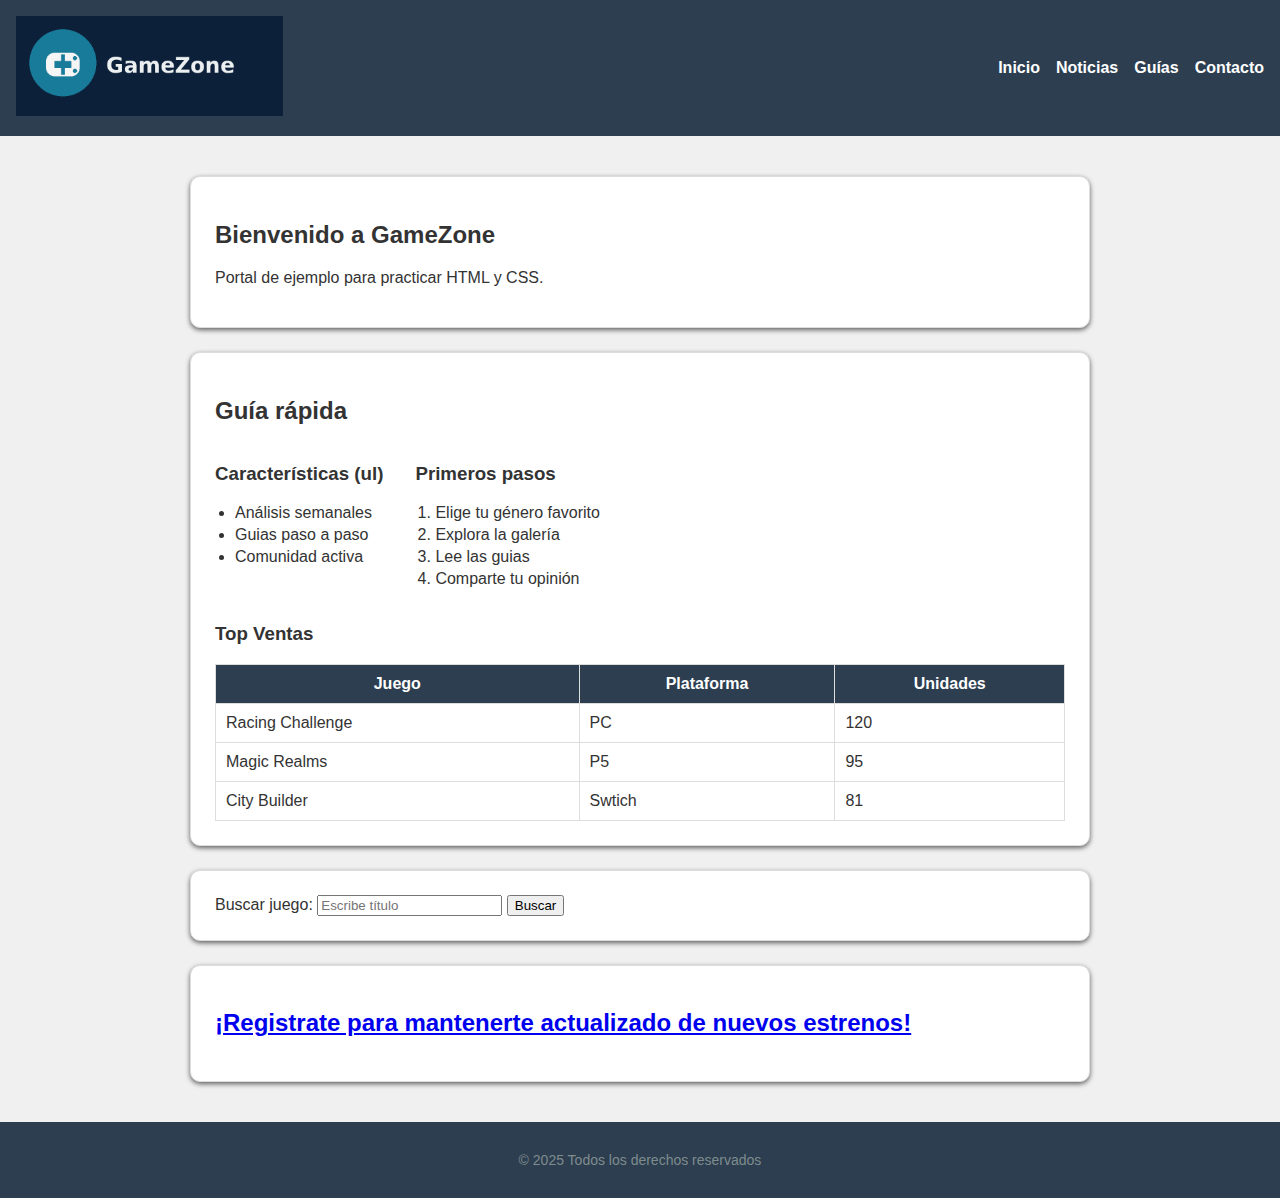
<file: index.html>
<!DOCTYPE html>
<html lang="en">
<head>
    <meta charset="UTF-8">
    <meta name="viewport" content="width=device-width, initial-scale=1.0">
    <meta name="description" content="Pagina web de videojuegos">
    <link rel="stylesheet" href="estilos.css">
    <title>GameZone</title>
</head>
<body>
    <header class="cabecera">

        <!-- Logo/Marca de la página -->
        <div class="brand">
            <img class="logo" src="imagenes/gamezone-logo.png" alt="Logo de GameZone">
            <!-- <h1 class="titulo">GameZone</h1> -->
        </div>

        <!-- Menu de Navegacion -->
        <nav class="navegacion">
            <ul class="menu">
                <li><a href="index.html">Inicio</a></li>
                <li><a href="a">Noticias</a></li>
                <li><a href="a">Guías</a></li>
                <li><a href="pages/contacto/contacto.html">Contacto</a></li>
            </ul>
        </nav>
    </header>

    <main id="contenido-principal">
        <section class="intro tarjeta">
            <h2>Bienvenido a GameZone</h2>
            <p>Portal de ejemplo para practicar HTML y CSS.</p>
        </section>

        <section class="listas-y-tabla tarjeta">
            <h2>Guía rápida</h2>

            <div class="listas">
                <div>
                    <h3>Características (ul)</h3>
                    <ul class="lista">
                        <li>Análisis semanales</li>
                        <li>Guias paso a paso</li>
                        <li>Comunidad activa</li>
                    </ul>
                </div>
                <div>
                    <h3>Primeros pasos</h3>
                    <ol class="lista">
                        <li>Elige tu género favorito</li>
                        <li>Explora la galería</li>
                        <li>Lee las guias</li>
                        <li>Comparte tu opinión</li>
                    </ol>
                </div>
            </div>

            <h3>Top Ventas</h3>
            <table class="tabla">
                <thead>
                    <tr>
                        <th>Juego</th>
                        <th>Plataforma</th>
                        <th>Unidades</th>
                    </tr>
                </thead>
                <tbody>
                    <tr>
                        <td>Racing Challenge</td>
                        <td>PC</td>
                        <td>120</td>
                    </tr>
                    <tr>
                        <td>Magic Realms</td>
                        <td>P5</td>
                        <td>95</td>
                    </tr>
                    <tr>
                        <td>City Builder</td>
                        <td>Swtich</td>
                        <td>81</td>
                    </tr>
                </tbody>
            </table>
        </section>
        <!-- Formularios -->
        <section class="tarjeta">
            <form name="buscar" action="buscar.html" method="get">
                <label for="busqueda">Buscar juego:</label>
                <input type="search" name="busqueda" id="busqueda"
                placeholder="Escribe título" required>
                <button type="submit">Buscar</button>
            </form>
        </section>

        <!-- Formulario de registro -->
        <section class="tarjeta">
            <h2><a href="pages/formulario/formulario.html">¡Registrate para mantenerte actualizado de nuevos estrenos!</a></h2>
        </section>
    </main>

    <footer class="pie">
        <p>&copy; 2025 Todos los derechos reservados</p>
    </footer>
</body>
</html>
</file>
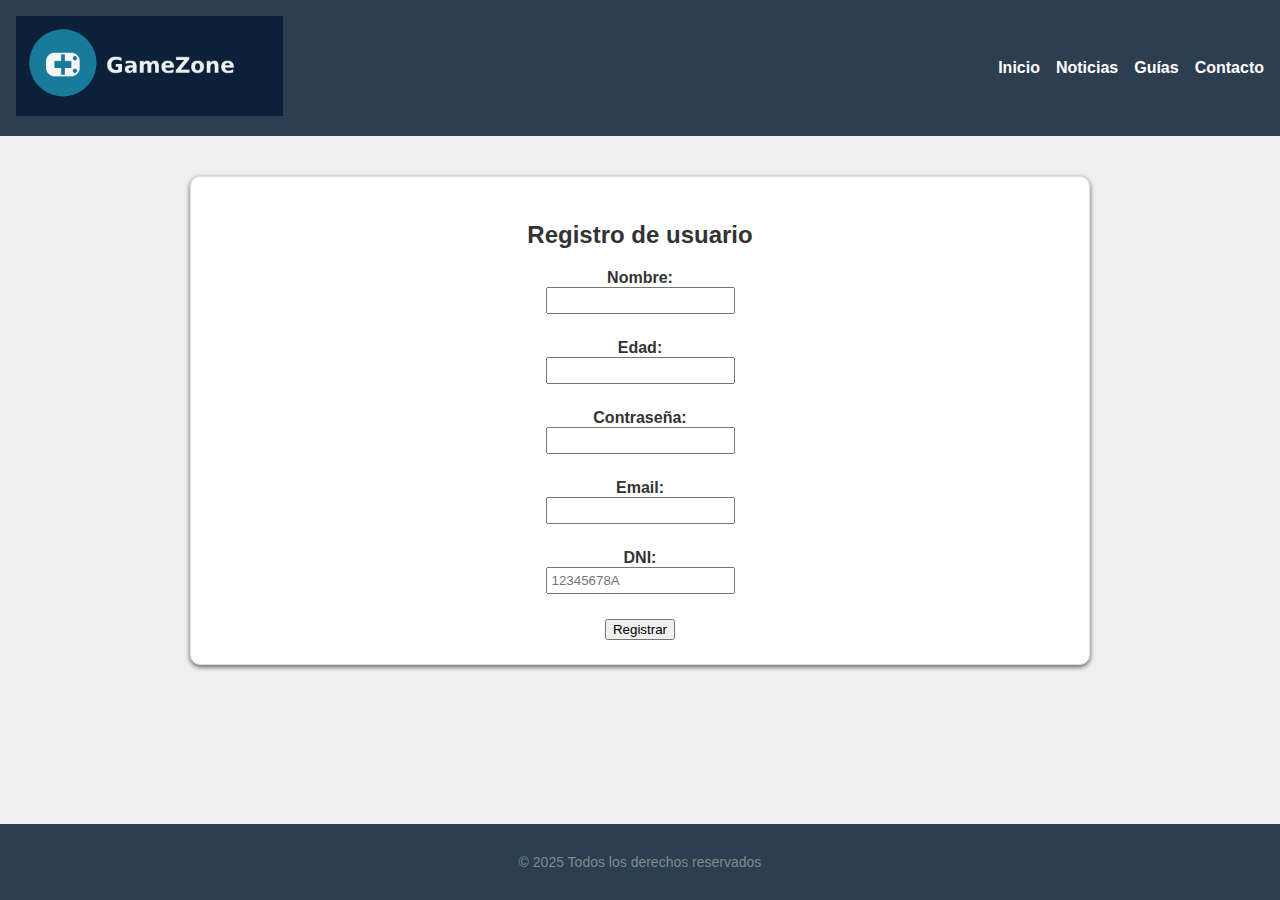
<file: pages/formulario.html>
<!DOCTYPE html>
<html lang="en">
    <head>
        <meta charset="UTF-8">
        <meta name="viewport" content="width=device-width, initial-scale=1.0">
        <meta name="description" content="Pagina web de videojuegos">
        <link rel="stylesheet" href="estilo-formulario.css">
        <title>GameZone</title>
    </head>
    <body>
        <header class="cabecera">

            <!-- Logo/Marca de la página -->
            <div class="brand">
                <img class="logo" src="../imagenes/gamezone-logo.png"
                    alt="Logo de GameZone">
                <!-- <h1 class="titulo">GameZone</h1> -->
            </div>

            <!-- Menu de Navegacion -->
            <nav class="navegacion">
                <ul class="menu">
                    <li><a href="../index.html">Inicio</a></li>
                    <li><a href="a">Noticias</a></li>
                    <li><a href="a">Guías</a></li>
                    <li><a href="a">Contacto</a></li>
                </ul>
            </nav>
        </header>

        <main id="contenido-principal">
            <!-- Formulario de registro -->
            <section class="tarjeta">
                <h2>Registro de usuario</h2>
                <div>
                    <form name="register" action="registro.html" method="post">

                        <!-- Campo de texto -->
                        <label class="label" for="nombre">Nombre:</label>
                        <input class="input" type="text" name="nombre"
                            id="nombre" required>
                            
                        <!-- Campo edad -->
                        <label class="label" for="edad">Edad:</label>
                        <input class="input" type="number" name="edad" id="edad"
                            min="0"
                            required>
                        <br>

                        <!-- Campo de password -->
                        <label class="label" for="clave">Contraseña:</label>
                        <input class="input" type="password" name="pass"
                            id="clave"
                            minlength="6"
                            maxlength="12" required>
                        <br>

                        <!-- Campo Email -->
                        <label class="label" for="Email">Email:</label>
                        <input class="input" type="password" name="email"
                            id="email" required>
                        <br>

                        <!-- Campo DNI con pattern -->

                        <label class="label" for="dni">DNI:</label>
                        <input class="input" type="text" name="dni" id="dni"
                            pattern="[0-9]{8}[A-Za-z]{1}" required
                            placeholder="12345678A">
                        <br>
                        <button type="submit">Registrar</button>
                    </form>
                </div>
            </section>
        </main>

        <footer class="pie">
            <p>&copy; 2025 Todos los derechos reservados</p>
        </footer>
    </body>
</html>
</file>
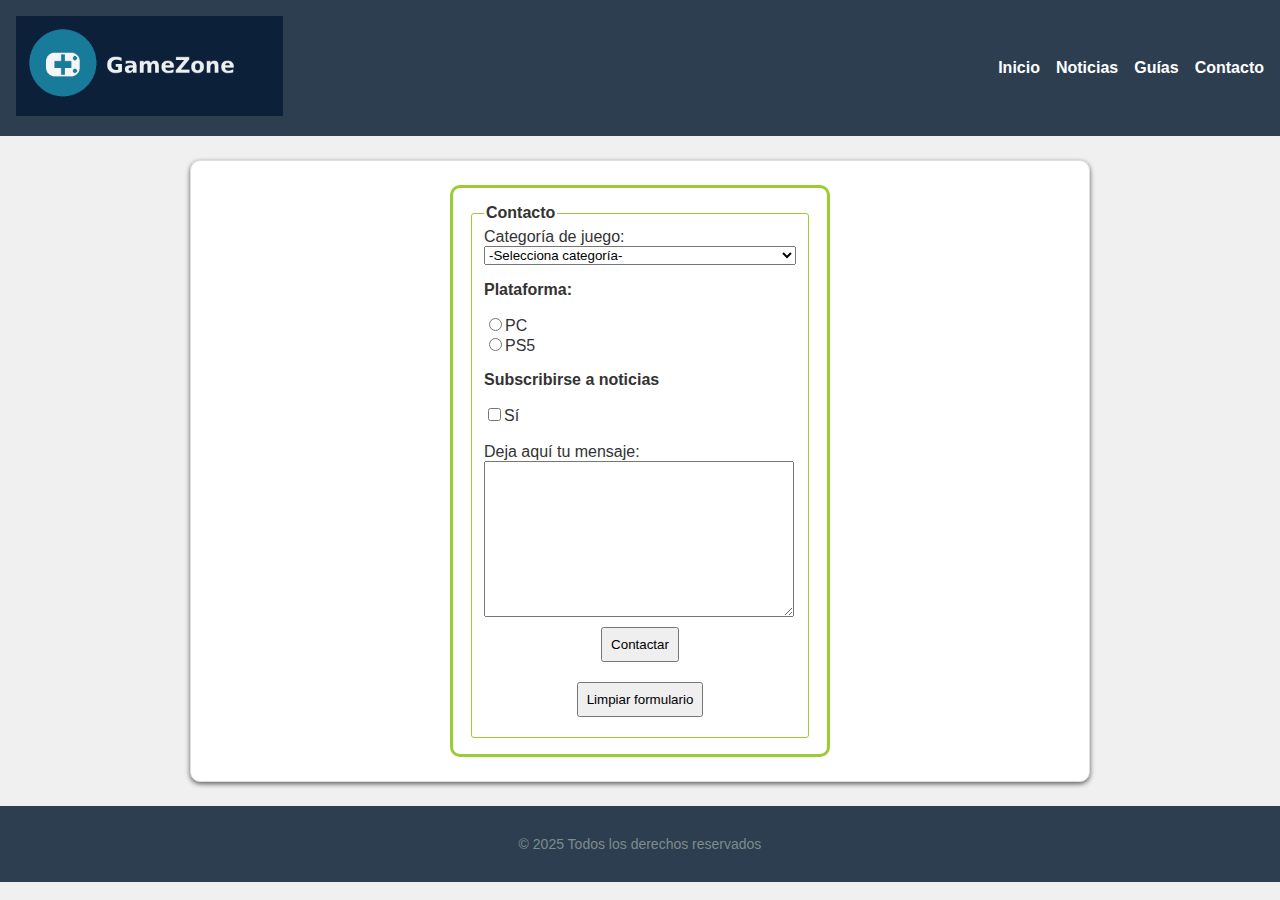
<file: pages/contacto/contacto.html>
<!DOCTYPE html>
<html lang="en">
  <head>
    <meta charset="UTF-8" />
    <meta name="viewport" content="width=device-width, initial-scale=1.0" />
    <meta name="description" content="Pagina web de videojuegos" />
    <link rel="stylesheet" href="estilos.css" />
    <title>GameZone</title>
  </head>
  <body>
    <header class="cabecera">
      <!-- Logo/Marca de la página -->
      <div class="brand">
        <img
          class="logo"
          src="../../imagenes/gamezone-logo.png"
          alt="Logo de GameZone"
        />
        <!-- <h1 class="titulo">GameZone</h1> -->
      </div>

      <!-- Menu de Navegacion -->
      <nav class="navegacion">
        <ul class="menu">
          <li><a href="../../index.html">Inicio</a></li>
          <li><a href="a">Noticias</a></li>
          <li><a href="a">Guías</a></li>
          <li><a href="contacto.html">Contacto</a></li>
        </ul>
      </nav>
    </header>
    <main class="contenido-principal">
      <!-- Formulario de contacto -->
      <section class="tarjeta">
        <form
          class="contacto"
          name="contacto"
          action="contacto.php"
          method="get"
          autocomplete="off"
        >
          <fieldset>
            <legend><b>Contacto</b></legend>
            <!-- Lista desplegable -->
            <div class="form-row">
              <label for="categoria">Categoría de juego:</label>
              <select name="categoria" id="categoria">
                <option disabled selected>-Selecciona categoría-</option>
                <option value="rol">Rol</option>
                <option value="aventura">Aventura</option>
                <option value="deportes">Deportes</option>
              </select>
            </div>

            <!-- Radio y checkbox -->

            <div class="form-row">
              <p>Plataforma:</p>
              <label>
                <input type="radio" name="plataforma" value="pc" />PC
              </label>
            </div>
            <div class="form-row">
              <label>
                <input type="radio" name="plataforma" value="ps" />PS5
              </label>
            </div>
            <div class="form-row">
              <p>Subscribirse a noticias</p>
              <label><input type="checkbox" name="subscripcion" />Sí</label>
            </div>

            <!-- Hidden se utiliza para enviar datos no visibles para el usuario -->
            <input type="hidden" name="product id" value="1234" />

            <!-- Textarea: textos largos -->
            <br />
            <div class="form-row">
              <label for="mensaje">Deja aquí tu mensaje:</label>
              <textarea
                name="mensaje"
                id="mensaje"
                cols="30"
                rows="10"
              ></textarea>
            </div>

            <!-- Botones -->
            <div class="form-row">
              <button type="submit">Contactar</button>
            </div>
            <div class="form-row">
              <button type="reset">Limpiar formulario</button>
            </div>
          </fieldset>
        </form>
      </section>
    </main>
    <footer class="pie">
      <p>&copy; 2025 Todos los derechos reservados</p>
    </footer>
  </body>
</html>
</file>
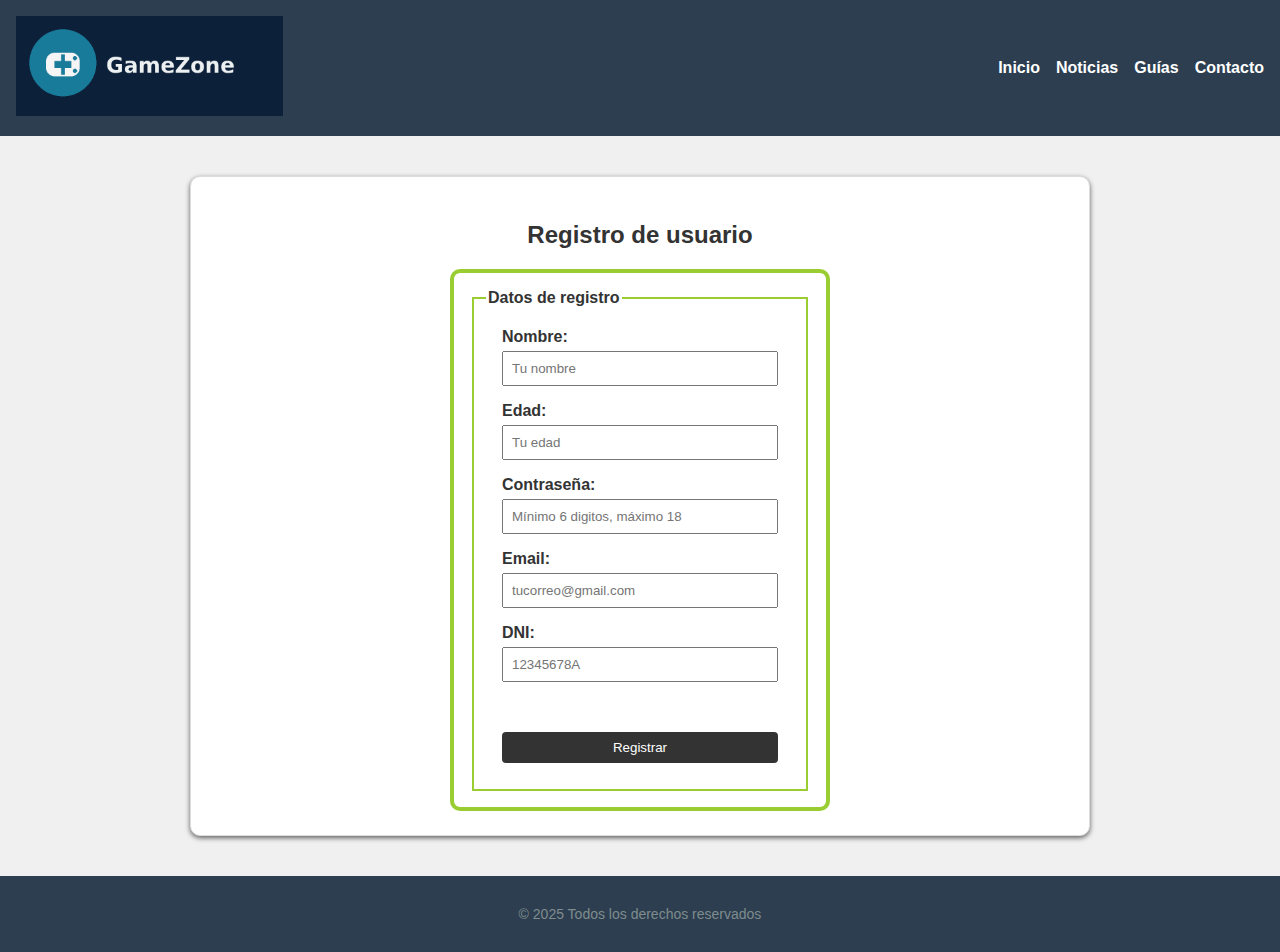
<file: pages/formulario/formulario.html>
<!DOCTYPE html>
<html lang="en">
  <head>
    <meta charset="UTF-8" />
    <meta name="viewport" content="width=device-width, initial-scale=1.0" />
    <meta name="description" content="Pagina web de videojuegos" />
    <link rel="stylesheet" href="estilo-formulario.css" />
    <title>GameZone</title>
  </head>
  <body>
    <header class="cabecera">
      <!-- Logo/Marca de la página -->
      <div class="brand">
        <img
          class="logo"
          src="../../imagenes/gamezone-logo.png"
          alt="Logo de GameZone"
        />
        <!-- <h1 class="titulo">GameZone</h1> -->
      </div>

      <!-- Menu de Navegacion -->
      <nav class="navegacion">
        <ul class="menu">
          <li><a href="../../index.html">Inicio</a></li>
          <li><a href="a">Noticias</a></li>
          <li><a href="a">Guías</a></li>
          <li><a href="../contacto/contacto.html">Contacto</a></li>
        </ul>
      </nav>
    </header>

    <main id="contenido-principal">
      <!-- Formulario de registro -->
      <section class="tarjeta">
        <h2>Registro de usuario</h2>
        <div>
          <form class="register" name="register" action="registro.html" method="post">
            <fieldset>
              <legend>Datos de registro</legend>
              <!-- Campo de texto -->
              <div class="form-row">
                <label class="label" for="nombre">Nombre:</label>
                <input
                  class="input"
                  type="text"
                  name="nombre"
                  id="nombre"
                  required
                  placeholder="Tu nombre"
                />
              </div>
              <!-- Campo edad -->
              <div class="form-row">
                <label class="label" for="edad">Edad:</label>
                <input
                  class="input"
                  type="number"
                  name="edad"
                  id="edad"
                  min="0"
                  required
                  placeholder="Tu edad"
                />
              </div>

              <!-- Campo de password -->
              <div class="form-row">
                <label class="label" for="clave">Contraseña:</label>
                <input
                  class="input"
                  type="password"
                  name="pass"
                  id="clave"
                  minlength="6"
                  maxlength="18"
                  required
                  placeholder="Mínimo 6 digitos, máximo 18"
                />
              </div>

              <div class="form-row">
                <!-- Campo Email -->
                <label class="label" for="Email">Email:</label>
                <input
                  class="input"
                  type="password"
                  name="email"
                  id="email"
                  required
                  placeholder="tucorreo@gmail.com"
                />
              </div>

              <!-- Campo DNI con pattern -->
              <div class="form-row">
                <label class="label" for="dni">DNI:</label>
                <input
                  class="input"
                  type="text"
                  name="dni"
                  id="dni"
                  pattern="([X-Zx-z]|[0-9])[0-9]{8}[A-Za-z]{1}"
                  required
                  placeholder="12345678A"
                  autocomplete="off"
                />
              </div>
              <br />
              <div class="form-row">
                <button type="submit">Registrar</button>
              </div>
            </fieldset>
          </form>
        </div>
      </section>
    </main>

    <footer class="pie">
      <p>&copy; 2025 Todos los derechos reservados</p>
    </footer>
  </body>
</html>
</file>
<file: estilos.css>
/* Base mínima para empezar */

/* Reset */
* {
    box-sizing: border-box;
}

html, body{
    height: 100%;
}

/* El body se convierte en contenedor flexible, dispuesto en columnas y que ocupe todo el alto de la ventana */

body {
    margin:0%;
    font-family: Arial, Helvetica, sans-serif;
    color: #333;
    background: #f0f0f0;
    display: flex;
    flex-direction: column;
    min-height: 100vh;
}

/* Zonas principales */

/* CABECERA con FLEX:
    dos zonas: logo+título y menu de navegación*/
.cabecera {
    padding: 1rem;
    display: flex;
    flex-direction: row;
    justify-content: space-between;
    align-items: center;
    background: #2C3E50;
}
/* Logo */
.logo {
    height: 100px;
    width: auto;

}

/* .titulo {
    margin: 0;
    color: #2C3E50;
} */


/* Menú horizontal con flex */
.menu {
    list-style: none;   /* Eliminamos las viñetas */
    display: flex;      /* Colocamos los elementos en fila */
    gap: 1rem;          /* Espacio entre los items/enlaces */
    margin: 0;
    padding: 0;
}

/* Estilo básico de los enlaces del menú */

.menu a{
    text-decoration: none;
    color: #fff;
    font-weight: bold;
}

/* Pseudoclase hover: cambiamos el estilo al situar el cursor */

.menu a:hover {
    color: #7f8c8d ;
}

#contenido-principal {
    padding: 1rem;
    flex-grow: 1;       /* Aplicamos factor de crecimiento para "empujar" al footer */
}

.tarjeta {
    background: #fff;
    border-radius: 10px;
    width: min(900px, 95%);
    margin: 1.5rem auto;
    padding: 1.5rem;
    box-shadow: 0 2px 5px rgba(0, 0, 0, 0.6);
    border: 1px solid #ddd;
}

/* Listas y layout simple */

.listas {
    display: flex;
    gap: 2rem;
    flex-wrap: nowrap;
}

.lista {
    padding-left: 20px;

}

.lista li {
    margin: 0.25rem 0;
}
/* Tabla:
    - width: ocupa todo el ancho
    - border-collapse: une los bordes
*/

.tabla {
    width: 100%;
    border-collapse: collapse;
    margin-top: 1rem;
}

/* Celdas: Bordes y relleno */

 .tabla td, .tabla th{
    border: 1px solid #ddd;
    padding: 10px;
 }

 /* Cabecera de la tabla de forma diferente */
 .tabla th{
    background: #2C3E50;
    color:#fff;
    text-align: center;
 }

 /* Celdas de cuerpo de tabla diferente */
 .table td{
    text-align: center;
    white-space: nowrap;
 }




.pie {
    text-align: center;
    padding: 1rem;
    color: #7f8c8d;
    font-size:  14px;
    background: #2C3E50;
}
</file>
<file: pages/estilo-formulario.css>
/* Base mínima para empezar */

/* Reset */
* {
    box-sizing: border-box;
}

html, body{
    height: 100%;
}

/* El body se convierte en contenedor flexible, dispuesto en columnas y que ocupe todo el alto de la ventana */

body {
    margin:0%;
    font-family: Arial, Helvetica, sans-serif;
    color: #333;
    background: #f0f0f0;
    display: flex;
    flex-direction: column;
    min-height: 100vh;
}

/* Zonas principales */

/* CABECERA con FLEX:
    dos zonas: logo+título y menu de navegación*/
.cabecera {
    padding: 1rem;
    display: flex;
    flex-direction: row;
    justify-content: space-between;
    align-items: center;
    background: #2C3E50;
}

/* Logo */
.logo {
    height: 100px;
    width: auto;

}

/* Menú horizontal con flex */
.menu {
    list-style: none;   /* Eliminamos las viñetas */
    display: flex;      /* Colocamos los elementos en fila */
    gap: 1rem;          /* Espacio entre los items/enlaces */
    margin: 0;
    padding: 0;
}

/* Estilo básico de los enlaces del menú */

.menu a{
    text-decoration: none;
    color: #fff;
    font-weight: bold;
}

/* Pseudoclase hover: cambiamos el estilo al situar el cursor */

.menu a:hover {
    color: #7f8c8d ;
}

#contenido-principal {
    text-align: center;
    padding: 1rem;
    flex-grow: 1;       /* Aplicamos factor de crecimiento para "empujar" al footer */
}

.tarjeta {
    background: #fff;
    border-radius: 10px;
    width: min(900px, 95%);
    margin: 1.5rem auto;
    padding: 1.5rem;
    box-shadow: 0 2px 5px rgba(0, 0, 0, 0.6);
    border: 1px solid #ddd;
}

/* Estilo del formulario de registro */

.register{
    border: 1px solid black;
    text-align: left;
}
.label{
    font-weight: bold;
    font-family: Arial, Helvetica, sans-serif   ;
    display: flex;
    justify-content: center;
}

.input{
    padding: 4px;
    margin-bottom: 25px;
}

.pie {
    text-align: center;
    padding: 1rem;
    color: #7f8c8d;
    font-size:  14px;
    background: #2C3E50;
}
</file>
<file: pages/contacto/estilos.css>
/* Base mínima para empezar */

/* Reset */
* {
    box-sizing: border-box;
}

html, body{
    height: 100%;
}

/* El body se convierte en contenedor flexible, dispuesto en columnas y que ocupe todo el alto de la ventana */

body {
    margin:0%;
    font-family: Arial, Helvetica, sans-serif;
    color: #333;
    background: #f0f0f0;
    display: flex;
    flex-direction: column;
    min-height: 100vh;
}

/* Zonas principales */

/* CABECERA con FLEX:
    dos zonas: logo+título y menu de navegación*/
.cabecera {
    padding: 1rem;
    display: flex;
    flex-direction: row;
    justify-content: space-between;
    align-items: center;
    background: #2C3E50;
}
/* Logo */
.logo {
    height: 100px;
    width: auto;

}

/* Menú horizontal con flex */
.menu {
    list-style: none;   /* Eliminamos las viñetas */
    display: flex;      /* Colocamos los elementos en fila */
    gap: 1rem;          /* Espacio entre los items/enlaces */
    margin: 0;
    padding: 0;
}

/* Estilo básico de los enlaces del menú */

.menu a{
    text-decoration: none;
    color: #fff;
    font-weight: bold;
}

/* Pseudoclase hover: cambiamos el estilo al situar el cursor */

.menu a:hover {
    color: #7f8c8d ;
}

/* Estilo básico de los enlaces en tarjetas */

.tarjeta a{
    text-decoration: none;
    color: #333;
    font-weight: bold;
}

/* Pseudoclase hover */

.tarjeta a:hover {
    color: #7f8c8d;
}

#contenido-principal {
    padding: 1rem;
    flex-grow: 1;       /* Aplicamos factor de crecimiento para "empujar" al footer */
}

.tarjeta {
    background: #fff;
    border-radius: 10px;
    width: min(900px, 95%);
    margin: 1.5rem auto;
    padding: 1.5rem;
    box-shadow: 0 2px 5px rgba(0, 0, 0, 0.6);
    border: 1px solid #ddd;
}

.contacto {
    background-color: #fff;
    border: 3px solid yellowgreen;
    border-radius: 10px;
    display: flex;
    flex-direction: column;
    width: 380px;
    min-width: 380px;
    max-width: 380px;
    padding: 1rem;
    margin: 0 auto;
}

fieldset {
    border: 1px solid yellowgreen;
    border-radius: 3px;
    max-width: 380px;

}

fieldset textarea{
    max-width: 310px;
    min-width: 100px;
    min-height: 100px;
}

.form-row {
    display: flex;
    flex-direction: column;
}

.form-row p {
    font-weight: bold;

}

.form-row button {
    display: flex;
    flex-direction:column;
    padding: 0.5rem;
    margin: 10px auto;
}

.pie {
    text-align: center;
    padding: 1rem;
    color: #7f8c8d;
    font-size:  14px;
    background: #2C3E50;
}
</file>
<file: pages/formulario/estilo-formulario.css>
/* Base mínima para empezar */

/* Reset */
* {
    box-sizing: border-box;
}

html, body{
    height: 100%;
}

/* El body se convierte en contenedor flexible, dispuesto en columnas y que ocupe todo el alto de la ventana */

body {
    margin:0%;
    font-family: Arial, Helvetica, sans-serif;
    color: #333;
    background: #f0f0f0;
    display: flex;
    flex-direction: column;
    min-height: 100vh;
}

/* Zonas principales */

/* CABECERA con FLEX:
    dos zonas: logo+título y menu de navegación*/
.cabecera {
    padding: 1rem;
    display: flex;
    flex-direction: row;
    justify-content: space-between;
    align-items: center;
    background: #2C3E50;
}

/* Logo */
.logo {
    height: 100px;
    width: auto;

}

/* Menú horizontal con flex */
.menu {
    list-style: none;   /* Eliminamos las viñetas */
    display: flex;      /* Colocamos los elementos en fila */
    gap: 1rem;          /* Espacio entre los items/enlaces */
    margin: 0;
    padding: 0;
}

/* Estilo básico de los enlaces del menú */

.menu a{
    text-decoration: none;
    color: #fff;
    font-weight: bold;
}

/* Pseudoclase hover: cambiamos el estilo al situar el cursor */

.menu a:hover {
    color: #7f8c8d ;
}

#contenido-principal {
    padding: 1rem;
    flex-grow: 1;       /* Aplicamos factor de crecimiento para "empujar" al footer */
}

#contenido-principal h2 {
    text-align: center;
}

.tarjeta {
    background: #fff;
    border-radius: 10px;
    width: min(900px, 95%);
    margin: 1.5rem auto;
    padding: 1.5rem;
    box-shadow: 0 2px 5px rgba(0, 0, 0, 0.6);
    border: 1px solid #ddd;
}

/* Estilo del formulario de registro */

.register{
    background-color: #fff;
    border: 4px solid yellowgreen;
    border-radius: 10px;
    padding: 1rem;
    width: 380px;
    display: flex;
    flex-direction: column;
    margin: 0 auto;

}

fieldset {
    border: 2px solid;
    border-color: yellowgreen;
}

fieldset legend {
    font-weight: bold;
}

.form-row {
    display: flex;
    flex-direction: column;
    gap: 5px;
    margin: 1rem;
}

.form-row label {
    font-weight: bold;
    font-family: Arial, Helvetica, sans-serif  ;
}

.form-row input  {
    padding: 0.5rem;
}

.form-row button[type="submit"]{
    background-color: #333;
    color: #fff;
    border: none;
    border-radius: 4px;
    padding: 0.5rem 1rem;
    cursor: pointer;
}

.form-row button[type="submit"]:hover{
    background-color: #464646;
}

.pie {
    text-align: center;
    padding: 1rem;
    color: #7f8c8d;
    font-size:  14px;
    background: #2C3E50;
}
</file>
